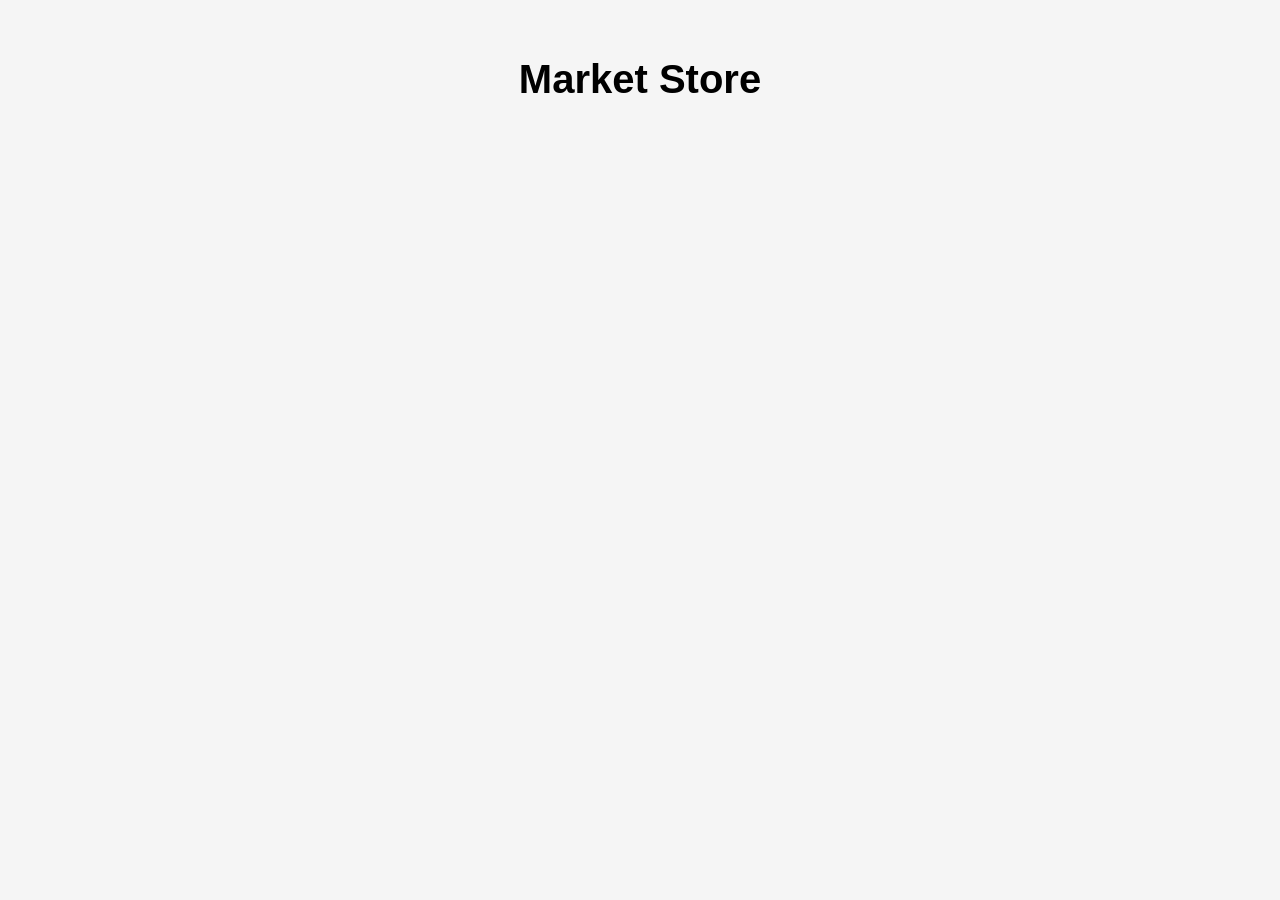
<file: Projects/day2/index.html>
<!DOCTYPE html>
<html lang="en">
<head>
    <meta charset="UTF-8">
    <meta name="viewport" content="width=device-width, initial-scale=1.0">

    <title>Products</title>

    <link rel="stylesheet" href="style.css">
</head>

<body>

    <h1>Market Store</h1>

    <div id="products-container"></div>

    <script src="index.js"></script>
</body>
</html>
</file>
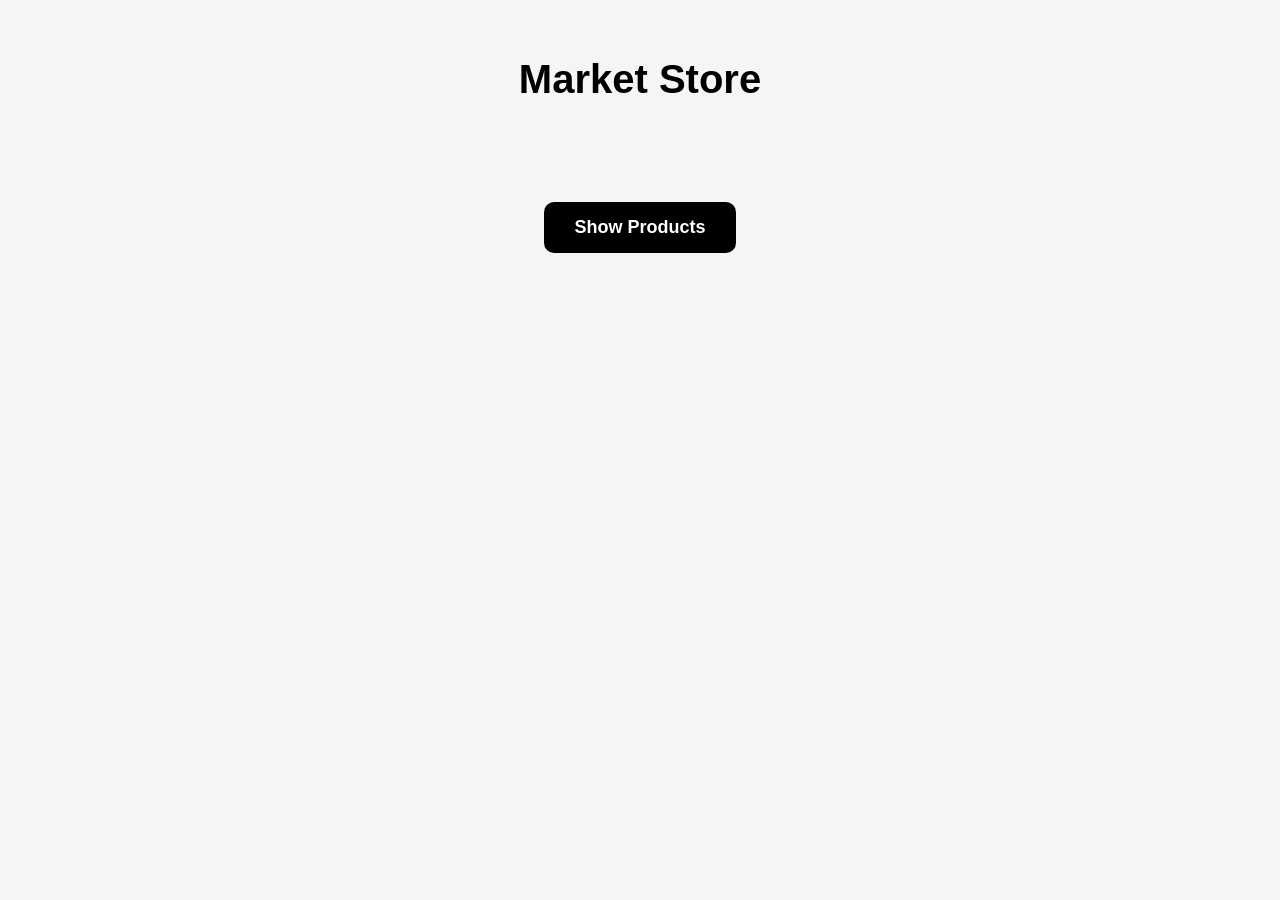
<file: Projects/task2/index.html>
<!DOCTYPE html>
<html lang="en">
<head>
    <meta charset="UTF-8">
    <meta name="viewport" content="width=device-width, initial-scale=1.0">

    <title>Products</title>

    <link rel="stylesheet" href="style.css">
</head>
<body>

    <h1>Market Store</h1>

    <button id="show-products">Show Products</button>

    <div id="products-container"></div>

    <script src="index.js"></script>
</body>
</html>
</file>
<file: Projects/day2/style.css>
body {
    font-family: Arial, sans-serif;
    background: #f5f5f5;
    margin: 0;
    padding: 30px;
}

h1 {
    text-align: center;
    margin-bottom: 40px;
    font-family: "Trebuchet MS", sans-serif;
    font-size: 40px;
    font-weight: bold;
}

#products-container {
    display: grid;
    grid-template-columns: repeat(auto-fit, minmax(250px, 1fr));
    gap: 25px;
}

.card {
    box-sizing: border-box;
    width: 250px;
    min-height: 420px;
    background: rgba(217, 217, 217, 0.58);
    border: 1px solid white;
    box-shadow: 12px 17px 51px rgba(0, 0, 0, 0.22);
    backdrop-filter: blur(6px);
    border-radius: 17px;
    text-align: center;
    cursor: pointer;
    transition: all 0.5s;
    user-select: none;
    color: black;
    padding: 20px;
    margin: auto;
}

.card:hover {
    border: 1px solid black;
    transform: scale(1.05);
}

.card:active {
    transform: scale(0.95) rotateZ(1.7deg);
}

.card img {
    width: 150px;
    height: 180px;
    object-fit: contain;
}

.card h2 {
    font-size: 18px;
}

.card p {
    font-size: 14px;
}

.price {
    font-size: 20px;
    font-weight: bold;
}

.description {
    display: -webkit-box;
    -webkit-line-clamp: 3;
    -webkit-box-orient: vertical;
    overflow: hidden;
}

.description.expanded {
    display: block;
}

.see-more {
    border: none;
    background: none;
    color: blue;
    cursor: pointer;
    font-weight: bold;
}
</file>
<file: Projects/task2/style.css>
body {
    font-family: Arial, sans-serif;
    background: #f5f5f5;
    margin: 0;
    padding: 30px;
}

h1 {
    text-align: center;
    margin-bottom: 40px;
    font-family: "Trebuchet MS", sans-serif;
    font-size: 40px;
    font-weight: bold;
}

#show-products {
    display: block;
    margin: 100px auto 50px;

    padding: 15px 30px;

    border: none;
    border-radius: 10px;

    background: black;
    color: white;

    font-size: 18px;
    font-weight: bold;

    cursor: pointer;

    transition: 0.3s;
}


#show-products:active {
    transform: scale(0.95);
}


/* Products */

#products-container {
    display: grid;
    grid-template-columns: repeat(auto-fit, minmax(250px, 1fr));
    gap: 25px;
}

.card {
    box-sizing: border-box;
    width: 250px;
    min-height: 420px;

    background: rgba(217, 217, 217, 0.58);

    border: 1px solid white;

    box-shadow: 12px 17px 51px rgba(0, 0, 0, 0.22);

    backdrop-filter: blur(6px);

    border-radius: 17px;

    text-align: center;

    cursor: pointer;

    transition: all 0.5s;

    user-select: none;

    color: black;

    padding: 20px;

    margin: auto;
}

.card:hover {
    border: 1px solid black;
    transform: scale(1.05);
}

.card:active {
    transform: scale(0.95) rotateZ(1.7deg);
}

.card img {
    width: 150px;
    height: 180px;
    object-fit: contain;
}

.card h2 {
    font-size: 18px;
}

.card p {
    font-size: 14px;
}

.price {
    font-size: 20px;
    font-weight: bold;
}

.description {
    display: -webkit-box;
    -webkit-line-clamp: 3;
    -webkit-box-orient: vertical;
    overflow: hidden;
}

.description.expanded {
    display: block;
}

.see-more {
    border: none;
    background: none;
    color: blue;
    cursor: pointer;
    font-weight: bold;
}
</file>
